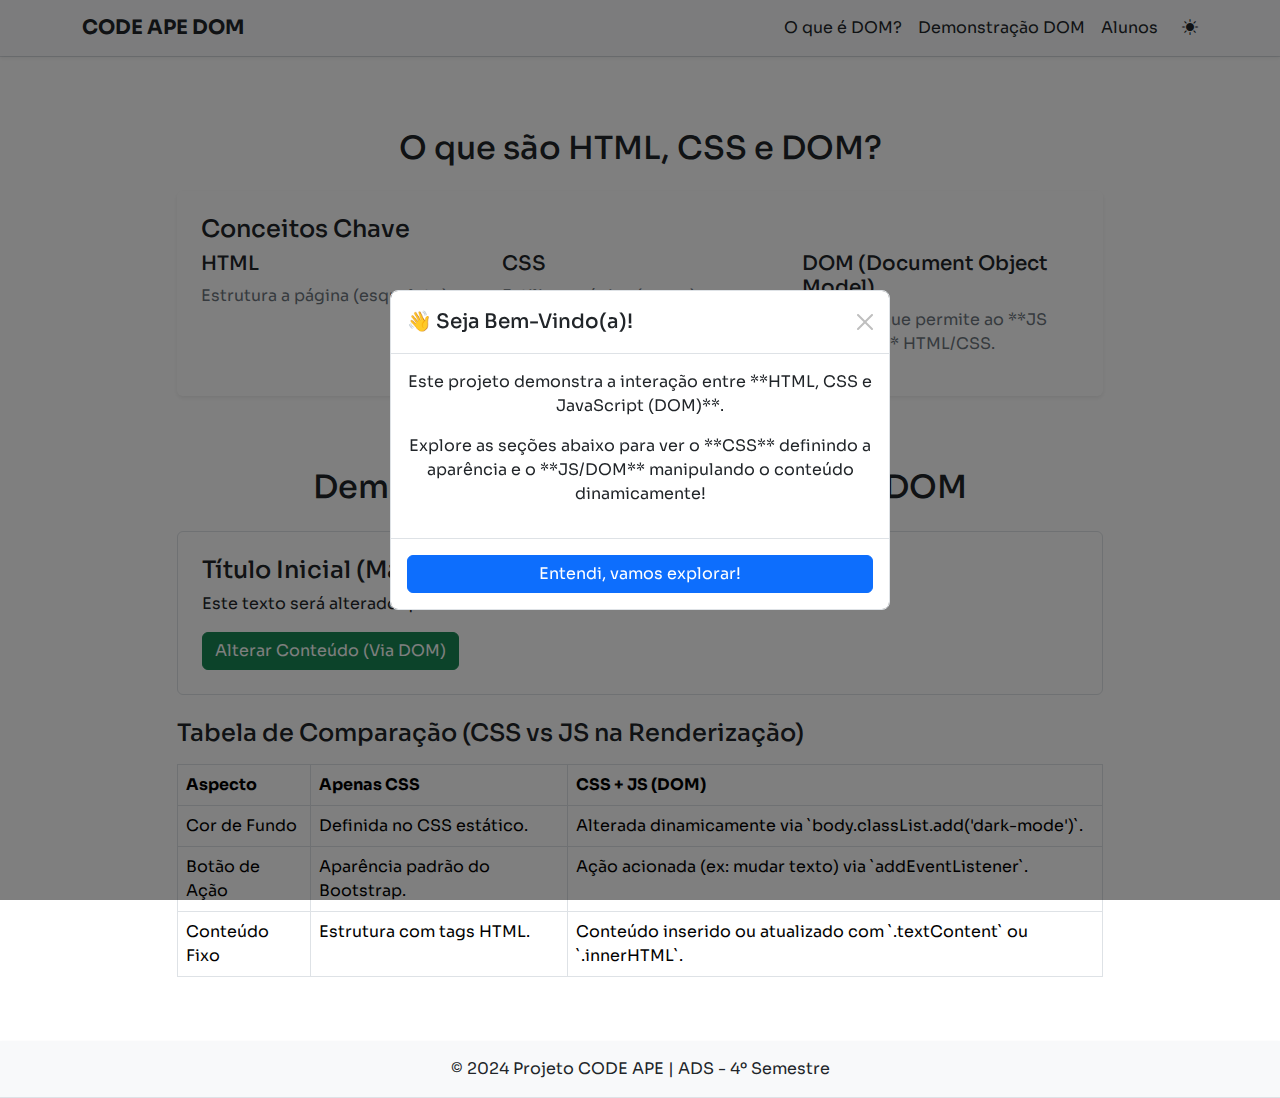
<file: index.html>
<!DOCTYPE html>
<html lang="pt-BR">
  <head>
    <meta charset="UTF-8" />
    <meta name="viewport" content="width=device-width, initial-scale=1.0" />
    <title>DOM Interativo | CODE APE</title>
    <link
      href="https://cdn.jsdelivr.net/npm/bootstrap@5.3.3/dist/css/bootstrap.min.css"
      rel="stylesheet"
    />
    <link
      href="https://fonts.googleapis.com/css2?family=Sora:wght@300;400;700&display=swap"
      rel="stylesheet"
    />
    <link
      rel="stylesheet"
      href="https://cdn.jsdelivr.net/npm/bootstrap-icons@1.11.3/font/bootstrap-icons.min.css"
    />
    <link rel="stylesheet" href="style/styles.css" />
  </head>

  <body>
    <header>
      <nav class="navbar navbar-expand-lg shadow-sm">
        <div class="container">
          <a class="navbar-brand" href="#">CODE APE DOM</a>
          <button
            class="navbar-toggler"
            type="button"
            data-bs-toggle="collapse"
            data-bs-target="#navbarNav"
            aria-controls="navbarNav"
            aria-expanded="false"
            aria-label="Toggle navigation"
          >
            <span class="navbar-toggler-icon"></span>
          </button>
          <div class="collapse navbar-collapse" id="navbarNav">
            <ul class="navbar-nav ms-auto">
              <li class="nav-item">
                <a class="nav-link" href="#explicacao">O que é DOM?</a>
              </li>
              <li class="nav-item">
                <a class="nav-link" href="#demonstracao">Demonstração DOM</a>
              </li>
              <li class="nav-item">
                <a class="nav-link" href="pages/alunos.html">Alunos</a>
              </li>
            </ul>
            <button
              class="btn btn-link nav-link ms-lg-3"
              id="themeToggleBtn"
              aria-label="Toggle Theme"
            >
              <i class="bi" id="themeIcon"></i>
            </button>
          </div>
        </div>
      </nav>
    </header>

    <main class="container my-5">
      <div
        class="modal fade"
        id="welcomeModal"
        tabindex="-1"
        aria-labelledby="welcomeModalLabel"
        aria-hidden="true"
      >
        <div class="modal-dialog modal-dialog-centered">
          <div class="modal-content modal-custom-style">
            <div class="modal-header">
              <h5 class="modal-title" id="welcomeModalLabel">
                👋 Seja Bem-Vindo(a)!
              </h5>
              <button
                type="button"
                class="btn-close"
                data-bs-dismiss="modal"
                aria-label="Close"
              ></button>
            </div>
            <div class="modal-body text-center">
              <p>
                Este projeto demonstra a interação entre **HTML, CSS e
                JavaScript (DOM)**.
              </p>
              <p>
                Explore as seções abaixo para ver o **CSS** definindo a
                aparência e o **JS/DOM** manipulando o conteúdo dinamicamente!
              </p>
            </div>
            <div class="modal-footer">
              <button
                type="button"
                class="btn btn-primary w-100"
                data-bs-dismiss="modal"
              >
                Entendi, vamos explorar!
              </button>
            </div>
          </div>
        </div>
      </div>

      <section id="explicacao" class="mb-5 pt-4">
        <h2 class="text-center mb-4">O que são HTML, CSS e DOM?</h2>
        <div class="row justify-content-center">
          <div class="col-md-10">
            <div class="card p-4 shadow-sm">
              <h4 class="card-title">Conceitos Chave</h4>
              <div class="row">
                <div class="col-md-4 mb-3 mb-md-0">
                  <h5>HTML</h5>
                  <p class="text-muted">Estrutura a página (esqueleto).</p>
                </div>
                <div class="col-md-4 mb-3 mb-md-0">
                  <h5>CSS</h5>
                  <p class="text-muted">Estiliza a página (roupa).</p>
                </div>
                <div class="col-md-4">
                  <h5>DOM (Document Object Model)</h5>
                  <p class="text-muted">
                    Interface que permite ao **JS modificar** HTML/CSS.
                  </p>
                </div>
              </div>
            </div>
          </div>
        </div>
      </section>

      <section id="demonstracao" class="mt-5 pt-4">
        <h2 class="text-center mb-4">Demonstração Prática: O Poder do DOM</h2>
        <div class="row justify-content-center">
          <div class="col-lg-10">
            <div id="domInteractionBox" class="p-4 border rounded mb-4">
              <h4 id="interactionTitle">
                Título Inicial (Manipulável pelo JS)
              </h4>
              <p id="interactionText">
                Este texto será alterado quando você clicar no botão abaixo.
              </p>
              <button id="manipulateBtn" class="btn btn-success">
                Alterar Conteúdo (Via DOM)
              </button>
            </div>

            <h4 class="mt-4 mb-3">
              Tabela de Comparação (CSS vs JS na Renderização)
            </h4>
            <table class="table table-bordered table-hover">
              <thead>
                <tr>
                  <th>Aspecto</th>
                  <th>Apenas CSS</th>
                  <th>CSS + JS (DOM)</th>
                </tr>
              </thead>
              <tbody id="useCaseTableBody"></tbody>
            </table>
          </div>
        </div>
      </section>
    </main>

    <footer class="py-3 mt-5 shadow-sm">
      <div class="container text-center">
        <p class="m-0">&copy; 2024 Projeto CODE APE | ADS - 4º Semestre</p>
      </div>
    </footer>

    <script src="https://cdn.jsdelivr.net/npm/bootstrap@5.3.3/dist/js/bootstrap.bundle.min.js"></script>
    <script src="js/script.js"></script>
    <script>
      document.addEventListener("DOMContentLoaded", function () {
        const welcomeModal = new bootstrap.Modal(
          document.getElementById("welcomeModal")
        );
        welcomeModal.show();
      });
    </script>
  </body>
</html>
</file>
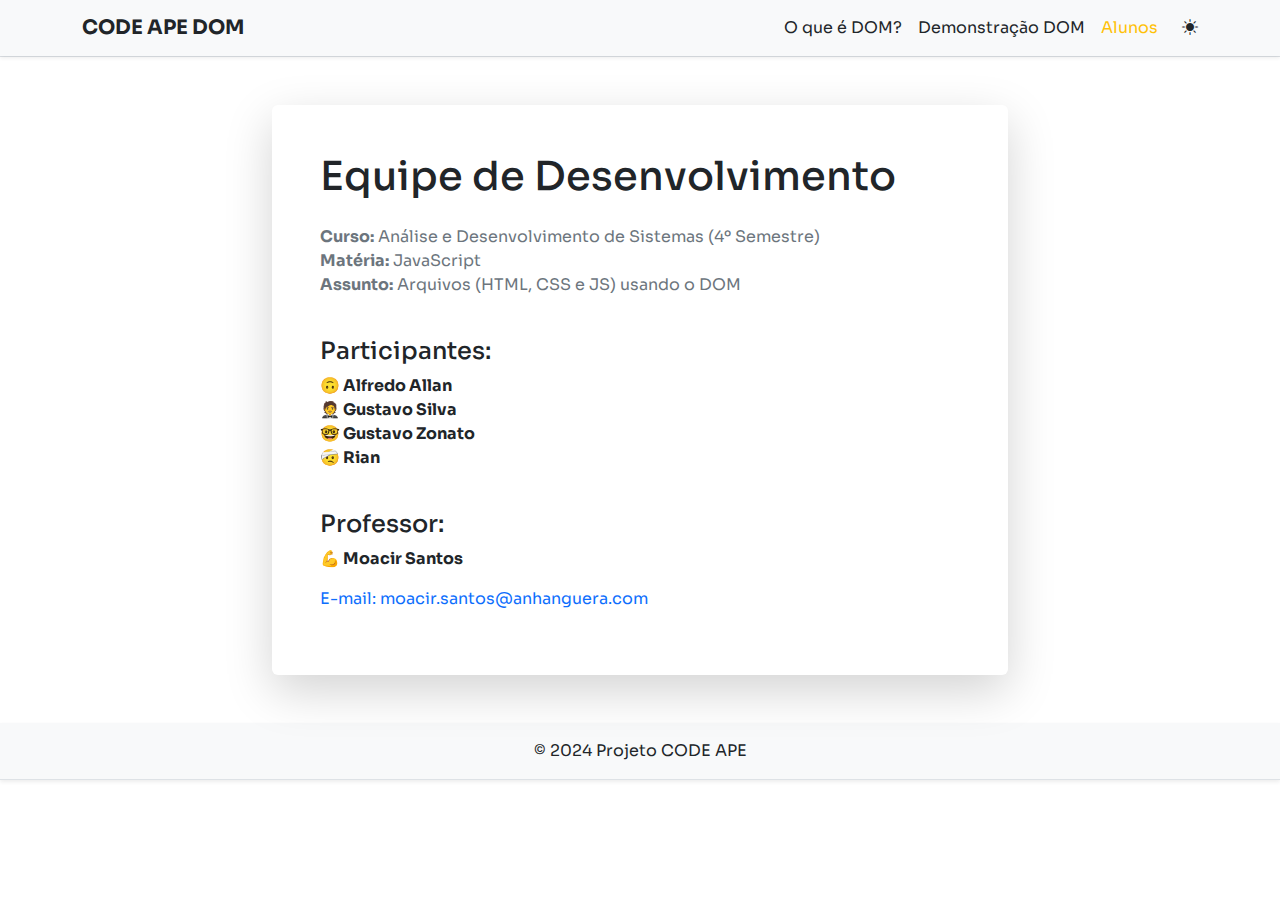
<file: pages/alunos.html>
<!DOCTYPE html>
<html lang="pt-BR">
  <head>
    <meta charset="UTF-8" />
    <meta name="viewport" content="width=device-width, initial-scale=1.0" />
    <title>Equipe do Projeto | CODE APE</title>
    <link
      href="https://cdn.jsdelivr.net/npm/bootstrap@5.3.3/dist/css/bootstrap.min.css"
      rel="stylesheet"
    />
    <link
      href="https://fonts.googleapis.com/css2?family=Sora:wght@300;400;700&display=swap"
      rel="stylesheet"
    />
    <link
      rel="stylesheet"
      href="https://cdn.jsdelivr.net/npm/bootstrap-icons@1.11.3/font/bootstrap-icons.min.css"
    />
    <link rel="stylesheet" href="../style/styles.css" />
  </head>
  <body>
    <header>
      <nav class="navbar navbar-expand-lg shadow-sm">
        <div class="container">
          <a class="navbar-brand" href="../index.html">CODE APE DOM</a>
          <button
            class="navbar-toggler"
            type="button"
            data-bs-toggle="collapse"
            data-bs-target="#navbarNav"
            aria-controls="navbarNav"
            aria-expanded="false"
            aria-label="Toggle navigation"
          >
            <span class="navbar-toggler-icon"></span>
          </button>
          <div class="collapse navbar-collapse" id="navbarNav">
            <ul class="navbar-nav ms-auto">
              <li class="nav-item">
                <a class="nav-link" href="../index.html#explicacao"
                  >O que é DOM?</a
                >
              </li>
              <li class="nav-item">
                <a class="nav-link" href="../index.html#demonstracao"
                  >Demonstração DOM</a
                >
              </li>
              <li class="nav-item">
                <a
                  class="nav-link active"
                  aria-current="page"
                  href="alunos.html"
                  >Alunos</a
                >
              </li>
            </ul>
            <button
              class="btn btn-link nav-link ms-lg-3"
              id="themeToggleBtn"
              aria-label="Toggle Theme"
            >
              <i class="bi" id="themeIcon"></i>
            </button>
          </div>
        </div>
      </nav>
    </header>

    <main class="container my-5">
      <div class="row justify-content-center">
        <div class="col-lg-8">
          <div class="card p-5 shadow-lg text-left">
            <h1 class="card-title mb-4">Equipe de Desenvolvimento</h1>

            <p class="text-muted mb-4">
              <b>Curso:</b> Análise e Desenvolvimento de Sistemas (4º
              Semestre)<br />
              <b>Matéria:</b> JavaScript<br />
              <b> Assunto:</b> Arquivos (HTML, CSS e JS) usando o DOM
            </p>

            <h4 class="mt-3">Participantes:</h4>
            <ul class="list-group mb-4">
              <li class="lista-alunos">🙃 Alfredo Allan</li>
              <li class="lista-alunos">🤵 Gustavo Silva</li>
              <li class="lista-alunos">🤓 Gustavo Zonato</li>
              <li class="lista-alunos">🤕 Rian</li>
            </ul>

            <h4 class="mt-3">Professor:</h4>
            <p class="fw-bold">💪 Moacir Santos</p>
            <p class="text-primary">E-mail: moacir.santos@anhanguera.com</p>
          </div>
        </div>
      </div>
    </main>

    <footer class="py-3 mt-5 shadow-sm">
      <div class="container text-center">
        <p class="m-0">&copy; 2024 Projeto CODE APE</p>
      </div>
    </footer>

    <script src="https://cdn.jsdelivr.net/npm/bootstrap@5.3.3/dist/js/bootstrap.bundle.min.js"></script>
    <script src="../js/script.js"></script>
  </body>
</html>
</file>
<file: style/styles.css>
/* ========================================= */
/* 1. VARIÁVEIS DE TEMA (Centralizadas em :root) */
/* ========================================= */
:root {
  /* Cores Padrão (Tema Claro - Default) */
  --bg-color: #ffffff;
  --text-color: #212529;
  --text-muted-color: #6c757d;
  --header-footer-bg: #f8f9fa;
  --card-bg: #ffffff;
  --border-color: #dee2e6;
  --toggle-icon-color: #212529; /* Cor do Sol */
}

/* Definição do Tema Escuro (Override das variáveis) */
body.dark-mode {
  --bg-color: #121212;
  --text-color: #e0e0e0;
  --text-muted-color: #b0b0b0; /* Mais visível no fundo escuro */
  --header-footer-bg: #2a2a2a;
  --card-bg: #2a2a2a; /* Fundo do Card ligeiramente mais claro que o fundo do corpo */
  --border-color: #343a40;
  --toggle-icon-color: #ffc107; /* Cor da Lua */
}

/* ========================================= */
/* 2. ESTILOS GERAIS E APLICAÇÃO DE VARS */
/* ========================================= */
body {
  font-family: "Sora", sans-serif;
  background-color: var(--bg-color);
  color: var(--text-color);
  /* Transição suave para a troca de tema */
  transition: background-color 0.3s, color 0.3s;
}

/* Header e Footer */
header,
footer {
  background-color: var(--header-footer-bg);
  border-bottom: 1px solid var(--border-color);
  transition: background-color 0.3s;
}

header .navbar-brand {
  font-weight: 700;
  color: var(--text-color); /* Garante que o texto se adapte */
}

/* Garante que os links de navegação se adaptem */
.navbar-nav .nav-link {
  color: var(--text-color);
}

/* Estilização de Texto Secundário (Muted) */
.text-muted {
  color: var(--text-muted-color) !important;
}

/* Estilização dos Cards */
.card {
  border: none;
  background-color: var(--card-bg);
  color: var(
    --text-color
  ); /* Garante que o texto dentro do card seja claro/escuro corretamente */
  transition: background-color 0.3s, box-shadow 0.3s;
}

/* Sombra aprimorada para o dark mode */
body.dark-mode .card {
  box-shadow: 0 0.5rem 1rem rgba(0, 0, 0, 0.4) !important;
}

/* Estilização de Tabelas */
.table {
  color: var(--text-color); /* Garante que o texto da tabela se adapte */
  border-color: var(--border-color);
  transition: color 0.3s, border-color 0.3s;
}

/* Ajuste para células de tabela no modo escuro */
body.dark-mode .table-bordered > :not(caption) > * > * {
  border-color: var(--border-color);
}

/* ========================================= */
/* 3. BOTÃO DE TOGGLE DE TEMA */
/* ========================================= */
#themeToggleBtn {
  color: var(--toggle-icon-color);
  transition: color 0.3s;
}

.navbar-nav .nav-link.active,
.navbar-toggler {
  color: rgb(255, 193, 7) !important;
}

/* ========================================= */
/* 4. ESTILOS ESPECÍFICOS PARA O MODAL */
/* ========================================= */

/* Garante que o modal siga o tema global, substituindo estilos padrão do Bootstrap */
.modal-custom-style {
  background-color: var(--card-bg); /* Usa a cor de card do tema ativo */
  color: var(--text-color); /* Usa a cor de texto do tema ativo */
  border: 1px solid var(--border-color); /* Adiciona uma borda sutil */
}

/* Garante que os títulos H5 no modal também mudem de cor */
.modal-custom-style .modal-title {
  color: var(--text-color);
}

/* Garante que o ícone de fechar (btn-close) tenha a cor correta */
.modal-custom-style .btn-close {
  filter: invert(
    50%
  ); /* Inverte cores para garantir que o 'X' seja visível no escuro */
}

body.dark-mode .modal-custom-style .btn-close {
  filter: invert(90%); /* Deixa o 'X' bem branco no fundo escuro */
}

.lista-alunos {
  list-style: none;
  text-align: left;
  font-weight: bold;
}
</file>
